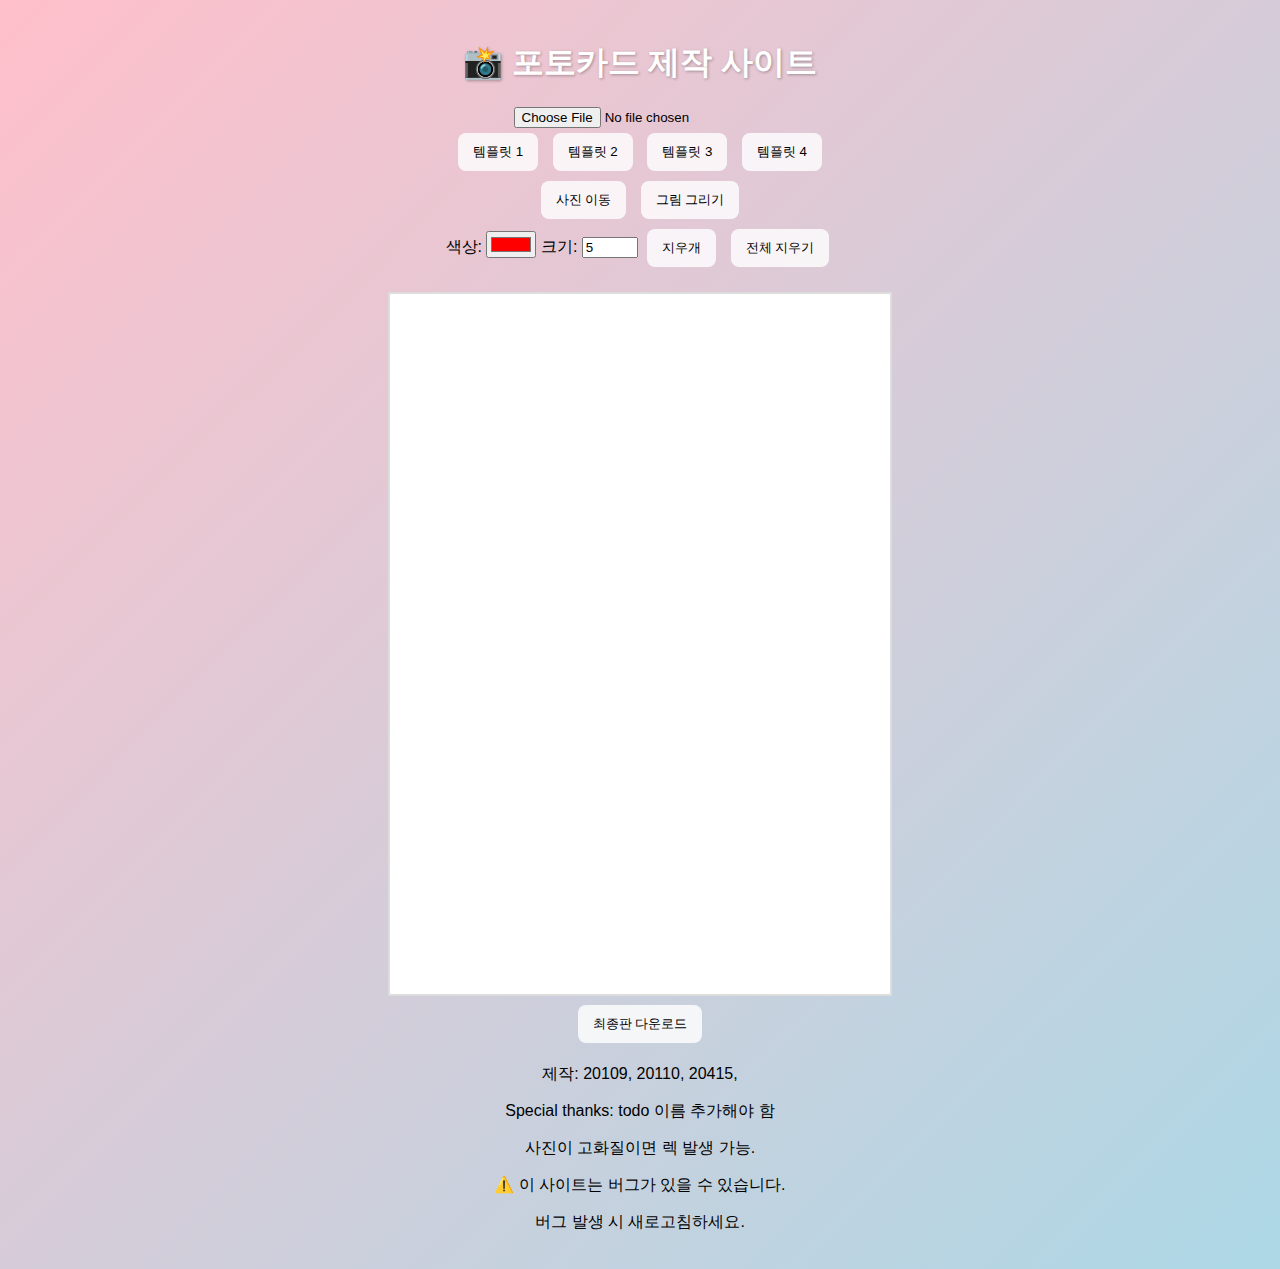
<file: index.html>
<!DOCTYPE html>
<html lang="ko">
<head>
    <meta charset="UTF-8" />
    <meta name="viewport" content="width=device-width, initial-scale=1.0"/>
    <title>포토카드 제작</title>
    <link rel="stylesheet" href="styles.css" />
</head>
<body>

    <h1>📸 포토카드 제작 사이트</h1>

    <!-- 이미지 업로드 -->
    <section>
        <input type="file" id="이미지업로드" accept="image/*" />
    </section>

    <!-- 템플릿 선택 -->
    <section id="템플릿영역">
        <button class="템플릿버튼" data-template="templates/1.png" data-width="415" data-height="586">템플릿 1</button>
        <button class="템플릿버튼" data-template="templates/2.png" data-width="638" data-height="1016">템플릿 2</button>
        <button class="템플릿버튼" data-template="templates/3.png" data-width="744" data-height="1111">템플릿 3</button>
        <button class="템플릿버튼" data-template="templates/4.png" data-width="1185" data-height="744">템플릿 4</button>
    </section>

    <!-- 모드 전환 -->
    <section id="모드버튼영역">
        <button id="사진이동모드">사진 이동</button>
        <button id="그림모드">그림 그리기</button>
    </section>

    <!-- 그림 옵션 -->
    <section id="그림옵션">
        <label for="펜색상">색상:</label>
        <input type="color" id="펜색상" value="#ff0000" />

        <label for="펜크기">크기:</label>
        <input type="number" id="펜크기" value="5" min="1" max="50" />

        <button id="지우개">지우개</button>
        <button id="전체지우기">전체 지우기</button>
    </section>

    <!-- 미리보기 캔버스 -->
    <section>
        <canvas id="미리보기" width="500" height="700" ></canvas>
    </section>

    <!-- 다운로드 -->
    <section>
        <button id="다운로드버튼">최종판 다운로드</button>
    </section>

    <!-- 하단 정보 -->
    <footer>
        <p class="p">제작: 20109, 20110, 20415, <span></span></p>
        <p class="p">Special thanks: todo 이름 추가해야 함 <span></span></p>
        <p class="p-warning">사진이 고화질이면 렉 발생 가능.</p>
        <p class="p-warning">⚠️ 이 사이트는 버그가 있을 수 있습니다.</p>
        <p class="p-warning">버그 발생 시 새로고침하세요.</p>
    </footer>

    <script src="script.js"></script>
</body>
</html>
</file>
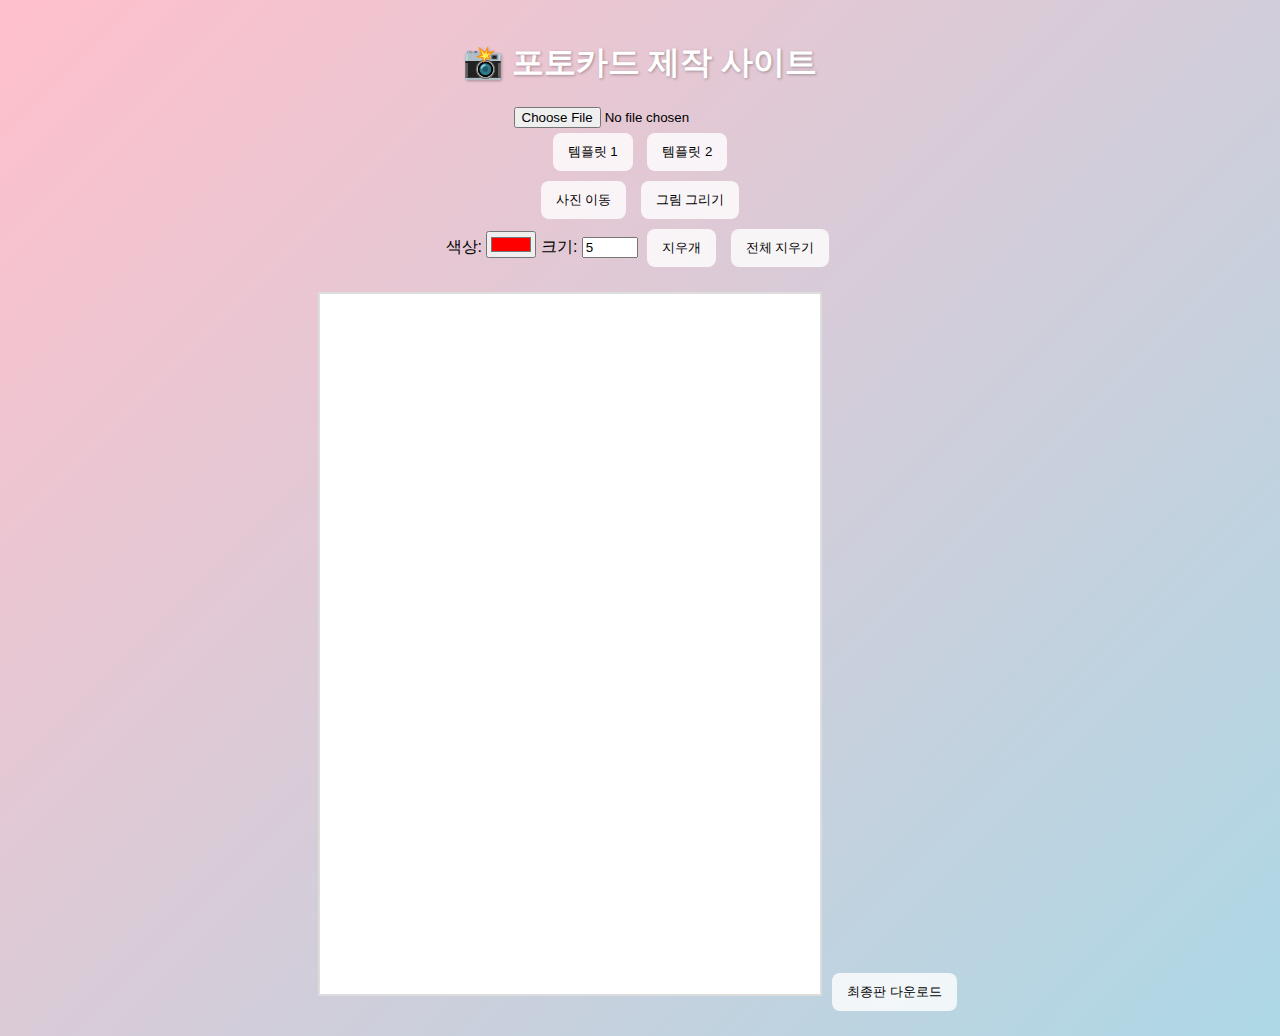
<file: pop/index.html>
<!DOCTYPE html>
<html lang="ko">
<head>
    <meta charset="UTF-8">
    <meta name="viewport" content="width=device-width, initial-scale=1.0">
    <title>포토카드 제작</title>
    <link rel="stylesheet" href="styles.css">
</head>
<body>
    <h1>📸 포토카드 제작 사이트</h1>

    <!-- 이미지 업로드 -->
    <input type="file" id="이미지업로드" accept="image/*">

    <!-- 템플릿 선택 -->
    <div id="템플릿영역">
        <button class="템플릿버튼" data-template="templates/template1.png">템플릿 1</button>
        <button class="템플릿버튼" data-template="templates/template2.png">템플릿 2</button>
    </div>

    <!-- 모드 전환 -->
    <div id="모드버튼영역">
        <button id="사진이동모드">사진 이동</button>
        <button id="그림모드">그림 그리기</button>
    </div>

    <!-- 그림 옵션 -->
    <div id="그림옵션">
        색상: <input type="color" id="펜색상" value="#ff0000">
        크기: <input type="number" id="펜크기" value="5" min="1" max="50">
        <button id="지우개">지우개</button>
        <button id="전체지우기">전체 지우기</button>
    </div>

    <!-- 미리보기 캔버스 -->
    <canvas id="미리보기" width="500" height="700"></canvas>

    <!-- 다운로드 -->
    <button id="다운로드버튼">최종판 다운로드</button>

    <script src="script.js"></script>
</body>
</html>
</file>
<file: styles.css>
body {
    font-family: Arial, sans-serif;
    text-align: center;
    background: linear-gradient(135deg, pink, lightblue);
    margin: 0;
    padding: 20px;
}

h1 {
    color: #fff;
    text-shadow: 1px 1px 3px rgba(0,0,0,0.3);
}

button {
    padding: 10px 15px;
    margin: 5px;
    border: none;
    background: rgba(255,255,255,0.8);
    border-radius: 8px;
    cursor: pointer;
    transition: 0.3s;
}

button:hover {
    background: rgba(255,255,255,1);
}

#미리보기 {
    background: white;
    border: 2px solid #ddd;
    margin-top: 20px;
}
</file>
<file: pop/styles.css>
body {
    font-family: Arial, sans-serif;
    text-align: center;
    background: linear-gradient(135deg, pink, lightblue);
    margin: 0;
    padding: 20px;
}

h1 {
    color: #fff;
    text-shadow: 1px 1px 3px rgba(0,0,0,0.3);
}

button {
    padding: 10px 15px;
    margin: 5px;
    border: none;
    background: rgba(255,255,255,0.8);
    border-radius: 8px;
    cursor: pointer;
    transition: 0.3s;
}

button:hover {
    background: rgba(255,255,255,1);
}

#미리보기 {
    background: white;
    border: 2px solid #ddd;
    margin-top: 20px;
}
</file>
